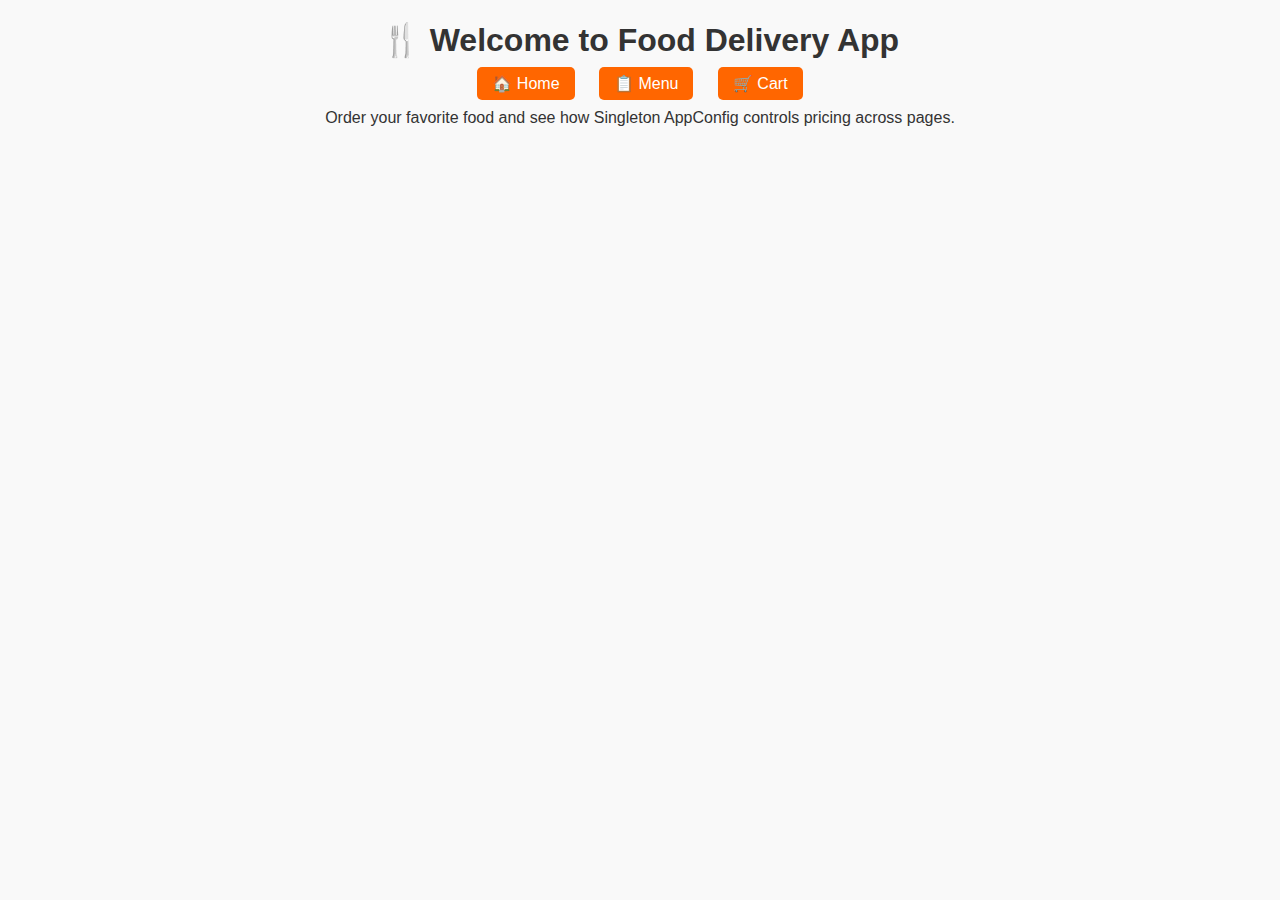
<file: index.html>
<!DOCTYPE html>
<html lang="en">
<head>
  <meta charset="UTF-8">
  <title>Food Delivery - Home</title>
  <link rel="stylesheet" href="style.css">
</head>
<body>
  <h1>🍴 Welcome to Food Delivery App</h1>

  <!-- Navbar will load here -->
  <div id="navbar"></div>
  <script>
    fetch("navbar.html")
      .then(res => res.text())
      .then(data => document.getElementById("navbar").innerHTML = data);
  </script>

  <p>Order your favorite food and see how Singleton AppConfig controls pricing across pages.</p>
</body>
</html>
</file>
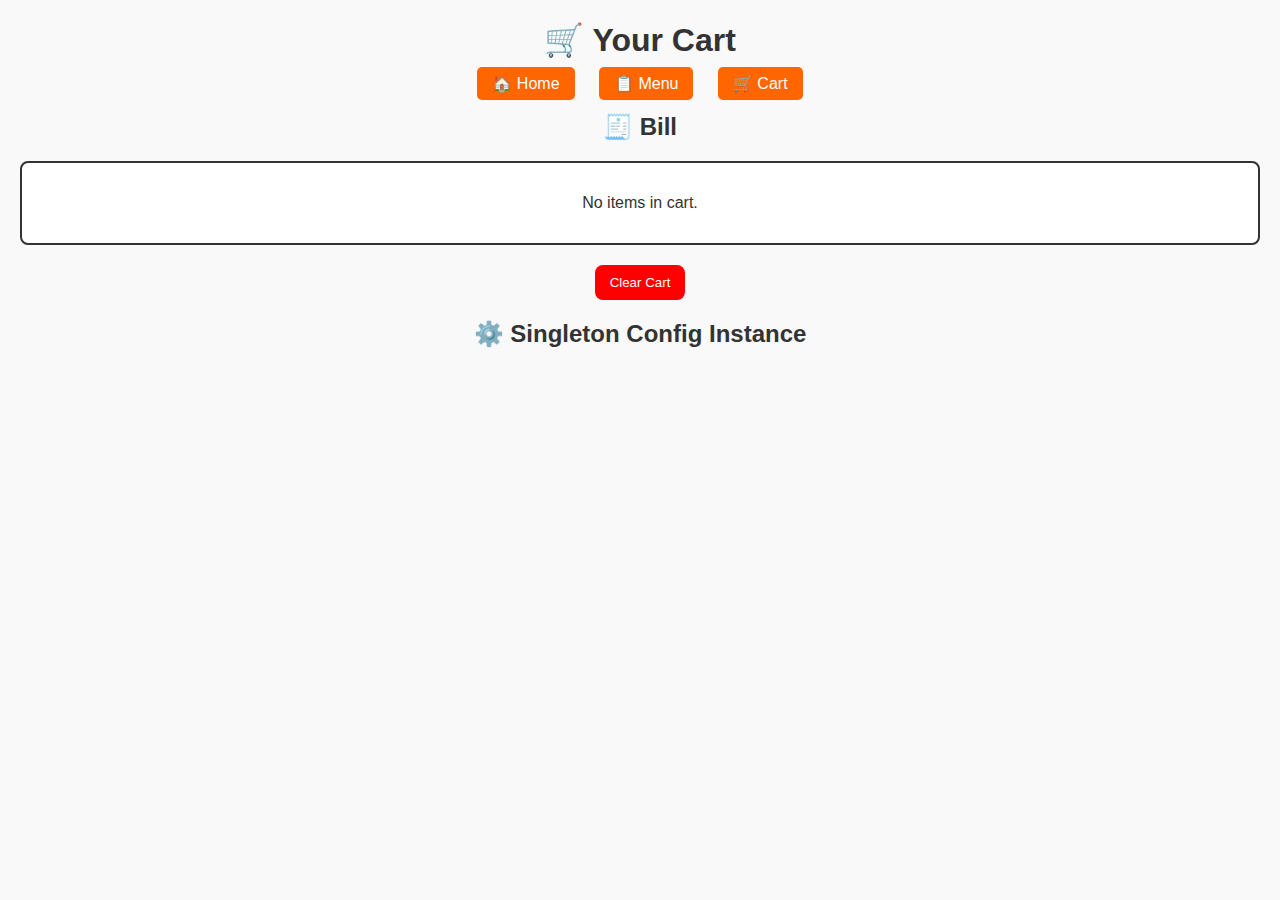
<file: cart.html>
<!DOCTYPE html>
<html lang="en">
<head>
  <meta charset="UTF-8">
  <title>Your Cart</title>
  <link rel="stylesheet" href="style.css">
</head>
<body>
  <h1>🛒 Your Cart</h1>

  <!-- Navbar -->
  <div id="navbar"></div>
  <script>
    fetch("navbar.html")
      .then(res => res.text())
      .then(data => document.getElementById("navbar").innerHTML = data);
  </script>

  <h2>🧾 Bill</h2>
  <div id="bill"></div>

  <button id="clearCart">Clear Cart</button>

  <h2>⚙️ Singleton Config Instance</h2>
  <pre id="config"></pre>

  <script src="app.js"></script>
</body>
</html>
</file>
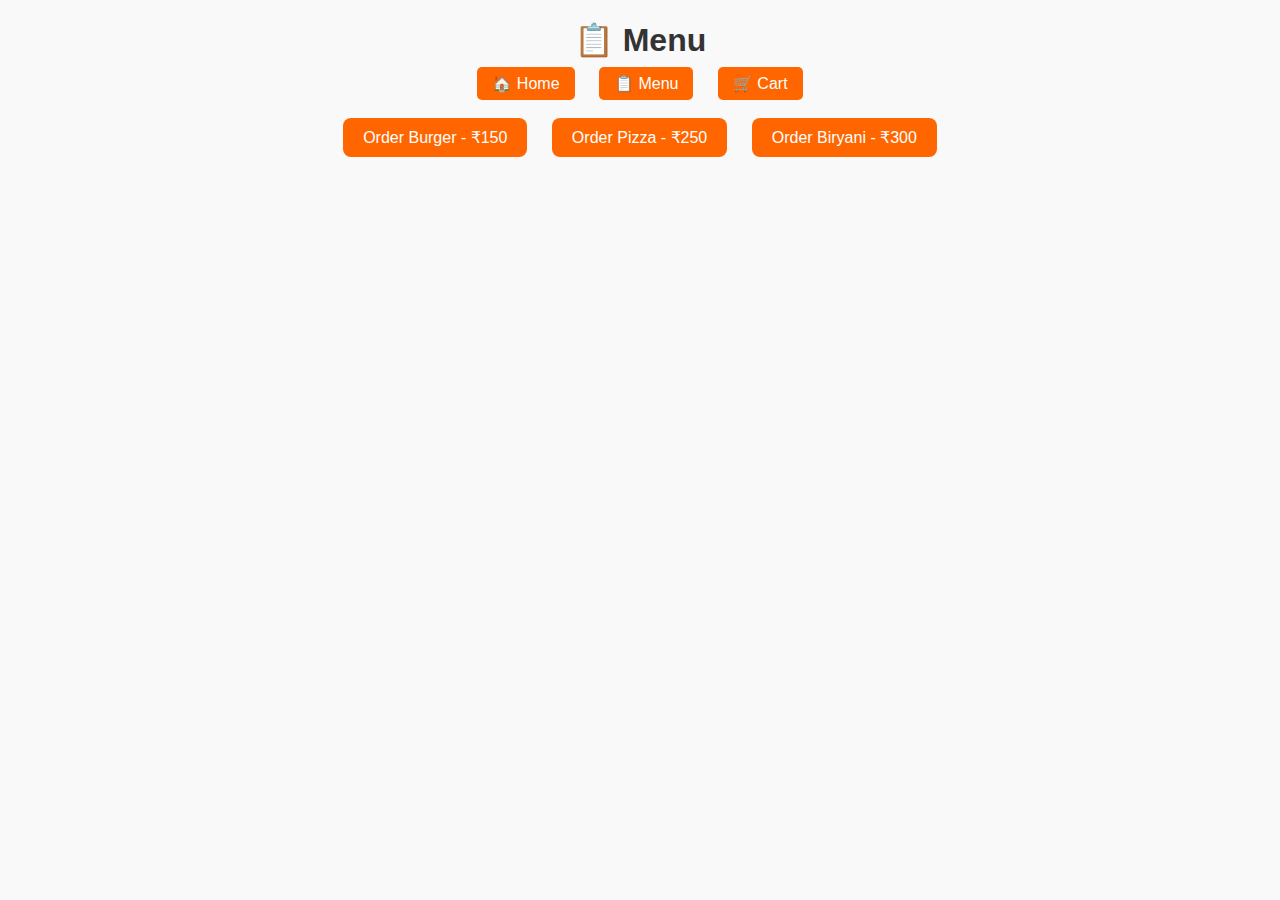
<file: menu.html>
<!DOCTYPE html>
<html lang="en">
<head>
  <meta charset="UTF-8">
  <title>Food Menu</title>
  <link rel="stylesheet" href="style.css">
</head>
<body>
  <h1>📋 Menu</h1>

  <!-- Navbar -->
  <div id="navbar"></div>
  <script>
    fetch("navbar.html")
      .then(res => res.text())
      .then(data => document.getElementById("navbar").innerHTML = data);
  </script>

  <div class="menu">
    <button onclick="orderFood('Burger', 150)">Order Burger - ₹150</button>
    <button onclick="orderFood('Pizza', 250)">Order Pizza - ₹250</button>
    <button onclick="orderFood('Biryani', 300)">Order Biryani - ₹300</button>
  </div>

  <script src="app.js"></script>
</body>
</html>
</file>
<file: style.css>
/* ====== General Styles ====== */
body {
  font-family: Arial, sans-serif;
  text-align: center;
  margin: 20px;
  background: #f9f9f9;
  color: #333;
}

h1, h2 {
  margin-bottom: 15px;
}

/* ====== Navbar Styles ====== */
nav {
  margin: 15px 0;
}
nav a {
  margin: 0 10px;
  text-decoration: none;
  color: white;
  background: #ff6600;
  padding: 8px 15px;
  border-radius: 5px;
}
nav a:hover {
  background: #e65c00;
}

/* ====== Menu Buttons ====== */
.menu button {
  margin: 10px;
  padding: 10px 20px;
  font-size: 16px;
  cursor: pointer;
  border-radius: 8px;
  border: none;
  background: #ff6600;
  color: white;
  transition: 0.3s;
}
.menu button:hover {
  background: #e65c00;
}

/* ====== Bill Section ====== */
#bill {
  margin-top: 20px;
  padding: 15px;
  border: 2px solid #333;
  border-radius: 8px;
  background: #fff;
}
#clearCart {
  margin-top: 20px;
  padding: 10px 15px;
  background: red;
  color: white;
  border: none;
  border-radius: 8px;
  cursor: pointer;
}
#clearCart:hover {
  background: darkred;
}
</file>
